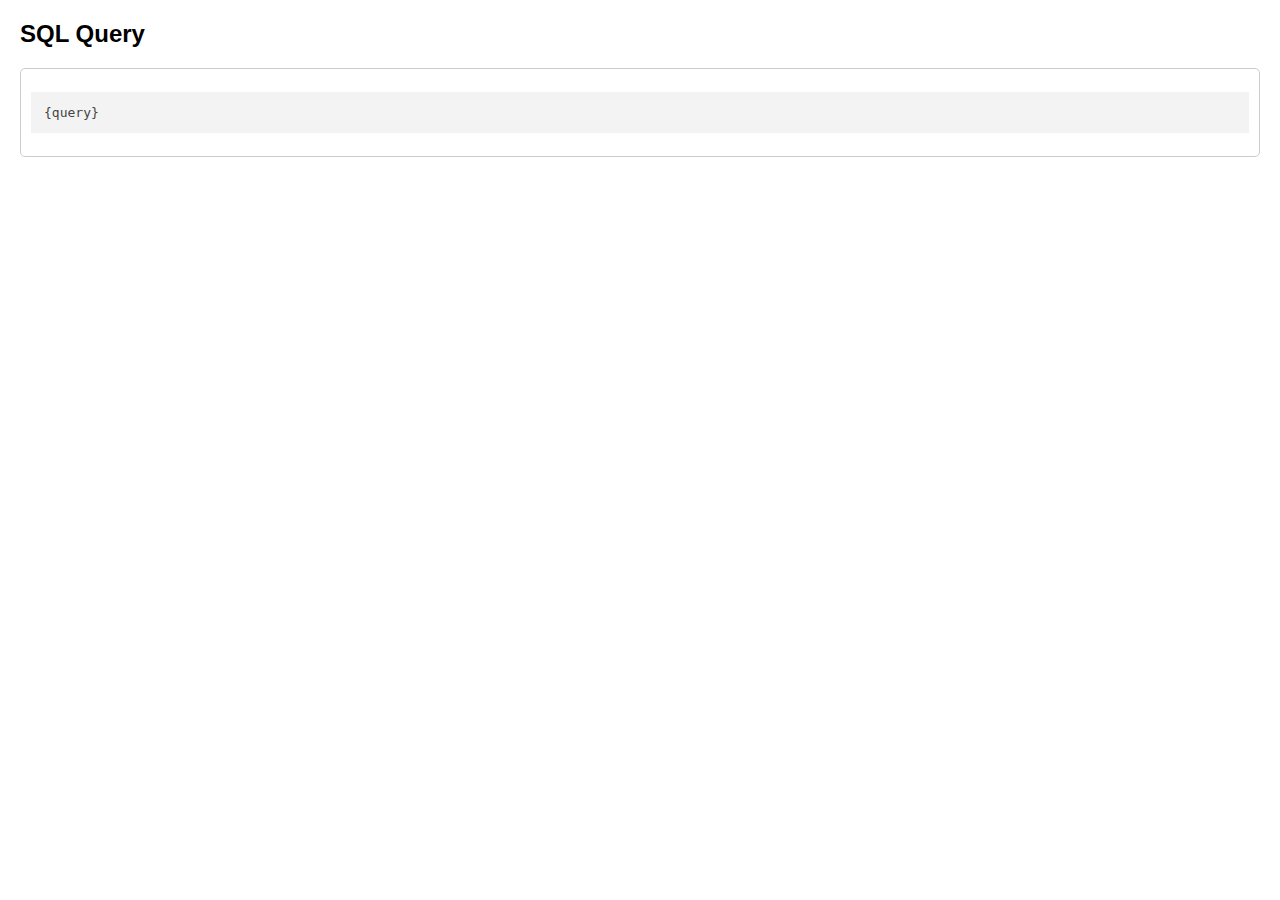
<file: wwwroot/Common/template.html>
﻿<!DOCTYPE html>
<html>
<head>
    <title>Query Plan Visualizer</title>
    <link rel="stylesheet" href="highlight.css">
    <link rel="stylesheet" media="(prefers-color-scheme: dark)" href="highlight.dark.min.css">
    <script type="text/javascript" src="highlight.min.js"></script>
    <script type="text/javascript" src="highlight.sql.js"></script>
    <style>
        :root {
            --bg-color: #ffffff;
            --text-color: black;
        }

        @media (prefers-color-scheme: dark) {
            :root {
                --bg-color: black;
                --text-color: white;
            }
        }

        .hljs-keyword {
            color: #800;
            text-transform: uppercase;
        }

        .hljs-built_in {
            text-transform: uppercase;
        }

        body {
            background: var(--bg-color);
            font-family: Arial, sans-serif;
            margin: 20px;
        }

        h2, pre {
            color: var(--text-color);
        }

        .query-box {
            background: var(--bg-color);
            padding: 10px;
            border-radius: 5px;
            border: 1px solid #ccc;
            overflow-x: auto;
            max-width: 100%;
        }

        pre {
            white-space: pre-wrap;
            word-wrap: break-word;
        }
    </style>
</head>
<body>
    <h2>SQL Query</h2>
    <div class='query-box'>
        <pre><code class="language-sql">{query}</code></pre>
    </div>
    <script>
        hljs.highlightAll();
    </script>
</body>
</html>
</file>
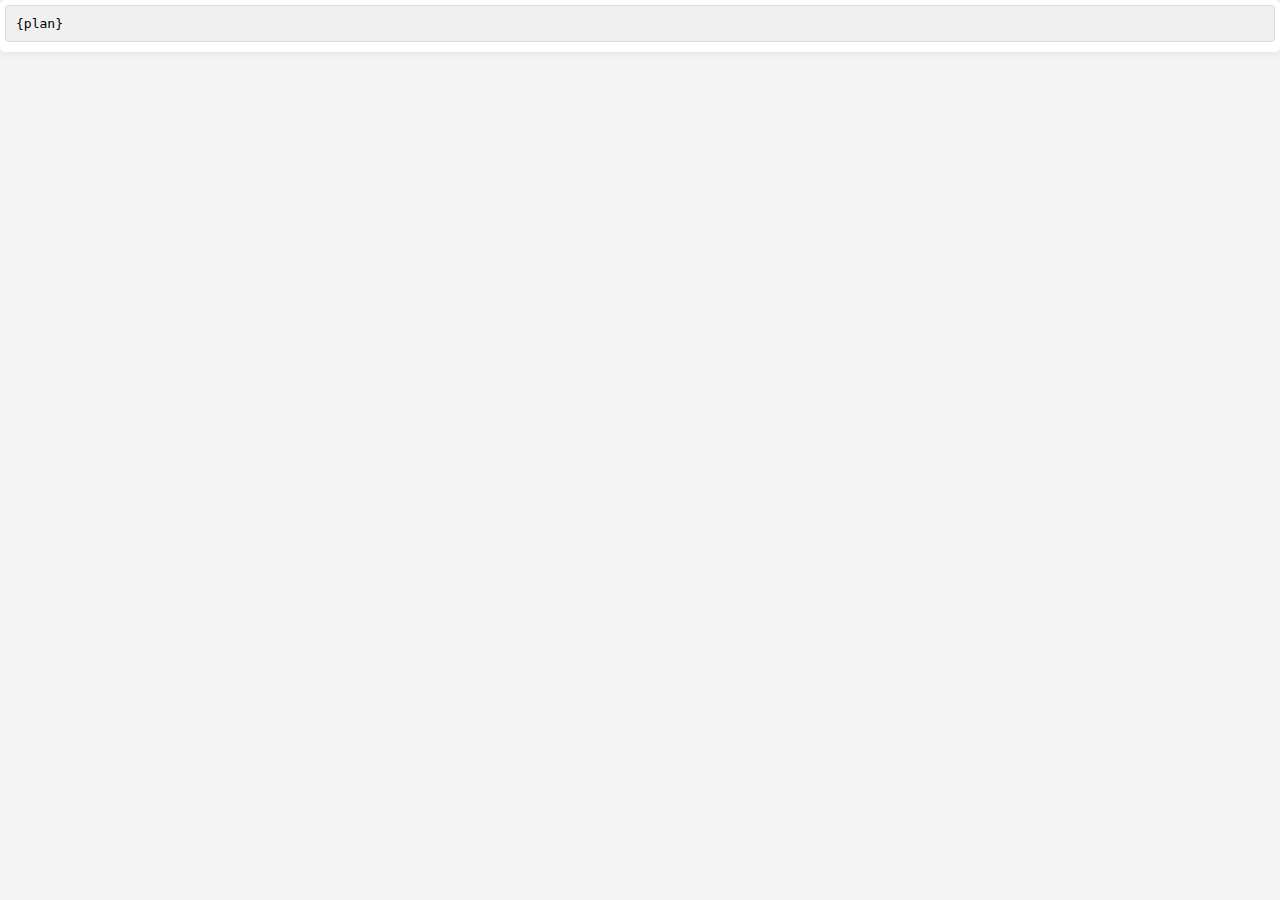
<file: wwwroot/Oracle/template.html>
﻿<!DOCTYPE html>
<html lang="en">
<head>
    <meta charset="UTF-8">
    <meta name="viewport" content="width=device-width, initial-scale=1.0">
    <title>Query Execution Plan</title>
    <style>
        * {
            margin: 0;
            padding: 0;
            box-sizing: border-box;
        }

        body {
            font-family: Arial, sans-serif;
            background-color: #f4f4f4;
            margin: 0;
            padding: 0;
            overflow-x: hidden; 
        }

        .container {
            width: 100%;
            max-width: 100%; 
            margin: 0 auto;
            background: #fff;
            padding: 5px;
            border-radius: 5px;
            box-shadow: 0 0 10px rgba(0, 0, 0, 0.1);
        }

        .plan {
            margin-bottom: 5px;
        }


        pre {
            white-space: pre; 
            background: #f0f0f0;
            border: 1px solid #ddd;
            padding: 10px;
            border-radius: 4px;
            overflow-x: auto; 
            font-size: 13px;
            max-width: 100%; 
            word-wrap: normal; 
        }

        .line {
            border-top: 2px solid #000;
            margin: 2px 0;
        }
    </style>
</head>
<body>

    <div class="container">
        <div class="plan">
            <pre id="plan"></pre>
        </div>
    </div>

    <script>
        function escapeHtml(text) {
            return text
                .replace(/&/g, '&amp;')
                .replace(/</g, '&lt;')
                .replace(/>/g, '&gt;')
                .replace(/"/g, '&quot;')
                .replace(/'/g, '&#039;');
        }

        function replaceNewlines(text) {
            return text.replace(/\r\n|\r|\n/g, '<br>');
        }
        const plan = `{plan}`;
        document.getElementById('plan').innerHTML = replaceNewlines(escapeHtml(plan));
    </script>

</body>
</html>
</file>
<file: wwwroot/Common/highlight.css>
/*!
  Theme: Default
  Description: Original highlight.js style
  Author: (c) Ivan Sagalaev <maniac@softwaremaniacs.org>
  Maintainer: @highlightjs/core-team
  Website: https://highlightjs.org/
  License: see project LICENSE
  Touched: 2021
*/pre code.hljs{display:block;overflow-x:auto;padding:1em}code.hljs{padding:3px 5px}.hljs{background:#f3f3f3;color:#444}.hljs-comment{color:#697070}.hljs-punctuation,.hljs-tag{color:#444a}.hljs-tag .hljs-attr,.hljs-tag .hljs-name{color:#444}.hljs-attribute,.hljs-doctag,.hljs-keyword,.hljs-meta .hljs-keyword,.hljs-name,.hljs-selector-tag{font-weight:700}.hljs-deletion,.hljs-number,.hljs-quote,.hljs-selector-class,.hljs-selector-id,.hljs-string,.hljs-template-tag,.hljs-type{color:#800}.hljs-section,.hljs-title{color:#800;font-weight:700}.hljs-link,.hljs-operator,.hljs-regexp,.hljs-selector-attr,.hljs-selector-pseudo,.hljs-symbol,.hljs-template-variable,.hljs-variable{color:#ab5656}.hljs-literal{color:#695}.hljs-addition,.hljs-built_in,.hljs-bullet,.hljs-code{color:#397300}.hljs-meta{color:#1f7199}.hljs-meta .hljs-string{color:#38a}.hljs-emphasis{font-style:italic}.hljs-strong{font-weight:700}
</file>
<file: wwwroot/Common/highlight.dark.min.css>
pre code.hljs{display:block;overflow-x:auto;padding:1em}code.hljs{padding:3px 5px}.hljs{color:#ddd;background:#303030}.hljs-keyword,.hljs-link,.hljs-literal,.hljs-section,.hljs-selector-tag{color:#fff}.hljs-addition,.hljs-attribute,.hljs-built_in,.hljs-bullet,.hljs-name,.hljs-string,.hljs-symbol,.hljs-template-tag,.hljs-template-variable,.hljs-title,.hljs-type,.hljs-variable{color:#d88}.hljs-comment,.hljs-deletion,.hljs-meta,.hljs-quote{color:#979797}.hljs-doctag,.hljs-keyword,.hljs-literal,.hljs-name,.hljs-section,.hljs-selector-tag,.hljs-strong,.hljs-title,.hljs-type{font-weight:700}.hljs-emphasis{font-style:italic}
</file>
